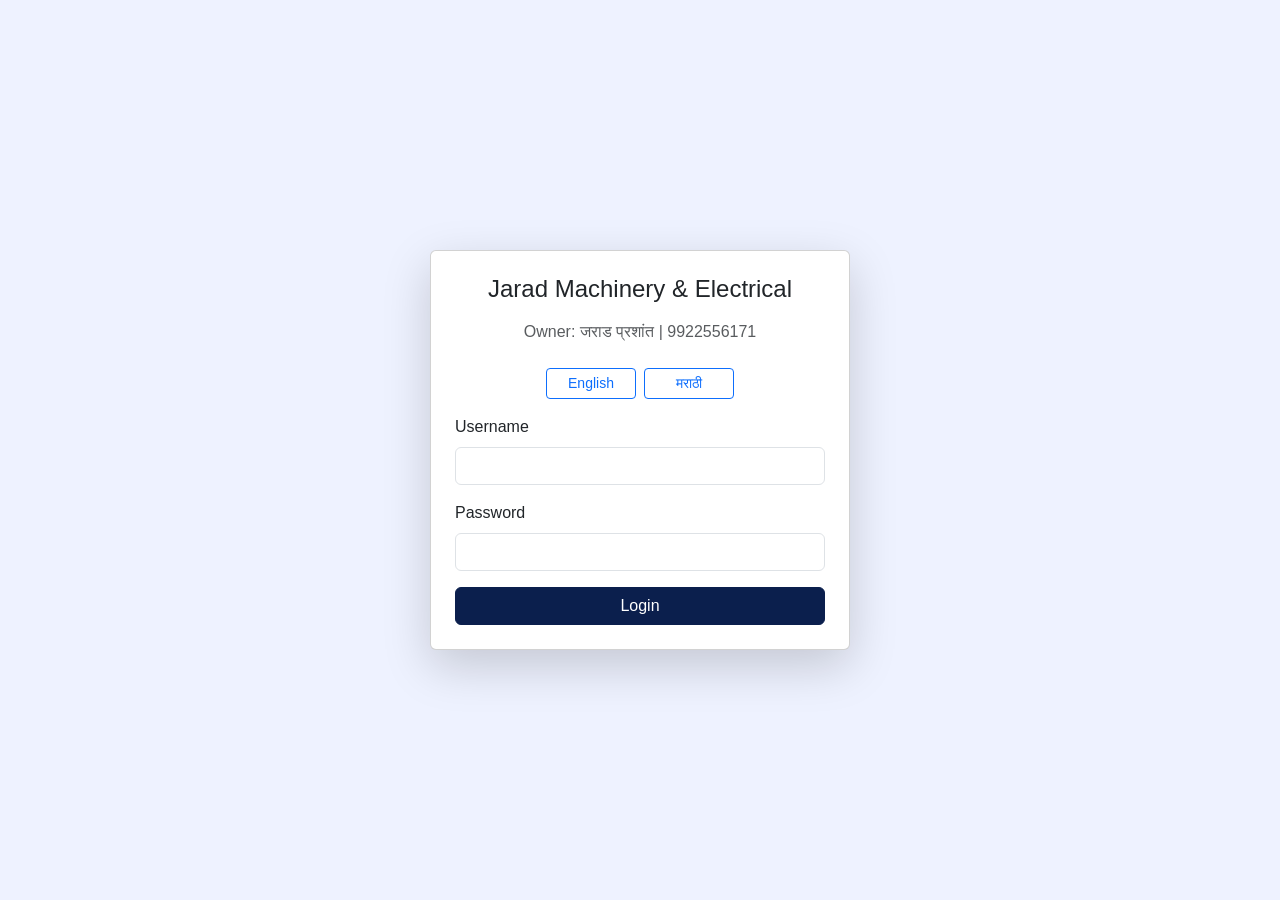
<file: index.html>
<!DOCTYPE html>
<html lang="en">
<head>
  <meta charset="UTF-8" />
  <meta name="viewport" content="width=device-width, initial-scale=1.0" />
  <meta http-equiv="refresh" content="0; url=login.html" />
  <title>Jarad Machinery & Electrical</title>
</head>
<body>
  Redirecting...
</body>
</html>
</file>
<file: css/style.css>
:root {
  --primary: #0b1f4d;
  --primary-2: #102b6b;
  --accent: #ffd200;
  --accent-2: #ffb703;
  --bg: #f5f7fb;
  --text: #1a1a1a;
  --white: #ffffff;
  --success: #16a34a;
  --danger: #dc2626;
}

* {
  box-sizing: border-box;
}

body {
  margin: 0;
  font-family: "Segoe UI", Tahoma, Geneva, Verdana, sans-serif;
  background: radial-gradient(circle at top right, #fef9c3, #f5f7fb 25%, #eef2ff 70%);
  color: var(--text);
}

.app-shell {
  min-height: 100vh;
}

.sidebar {
  width: 260px;
  background: linear-gradient(180deg, var(--primary), var(--primary-2));
  color: var(--white);
}

.sidebar .brand {
  font-weight: 700;
  padding: 1rem;
  border-bottom: 1px solid rgba(255, 255, 255, 0.15);
}

.sidebar .nav-link {
  color: rgba(255, 255, 255, 0.92);
  border-radius: 0.5rem;
  margin: 0.2rem 0.75rem;
}

.sidebar .nav-link:hover,
.sidebar .nav-link.active {
  background: rgba(255, 255, 255, 0.18);
  color: var(--white);
}

.main-content {
  min-height: 100vh;
}

.topbar {
  background: var(--white);
  border-bottom: 1px solid #e5e7eb;
}

.page-card {
  background: var(--white);
  border: 1px solid #e5e7eb;
  border-radius: 0.85rem;
  box-shadow: 0 8px 18px rgba(11, 31, 77, 0.08);
}

.kpi-card {
  border-left: 6px solid var(--accent);
  background: linear-gradient(180deg, #ffffff, #fffef2);
}

.btn-primary {
  background: var(--primary);
  border-color: var(--primary);
}

.btn-primary:hover {
  background: var(--primary-2);
  border-color: var(--primary-2);
}

.btn-warning {
  background: var(--accent);
  border-color: var(--accent);
  color: #111827;
}

.empty-state {
  text-align: center;
  padding: 2rem;
  color: #6b7280;
}

.loader-overlay {
  position: fixed;
  inset: 0;
  background: rgba(15, 23, 42, 0.3);
  display: none;
  align-items: center;
  justify-content: center;
  z-index: 9999;
}

.loader-overlay.show {
  display: flex;
}

.table-responsive {
  max-height: 65vh;
}

.lang-btn {
  min-width: 90px;
}

.table thead th {
  position: sticky;
  top: 0;
  background: #f8fafc;
  z-index: 1;
}
</file>
<file: css/responsive.css>
@media (max-width: 991.98px) {
  .sidebar {
    width: 100%;
  }

  .main-content {
    width: 100%;
  }

  .topbar .d-flex {
    flex-wrap: wrap;
    gap: 0.5rem;
  }
}

@media (max-width: 767.98px) {
  .kpi-card h5 {
    font-size: 1rem;
  }

  .kpi-card h3 {
    font-size: 1.3rem;
  }

  .page-title {
    font-size: 1.2rem;
  }
}
</file>
